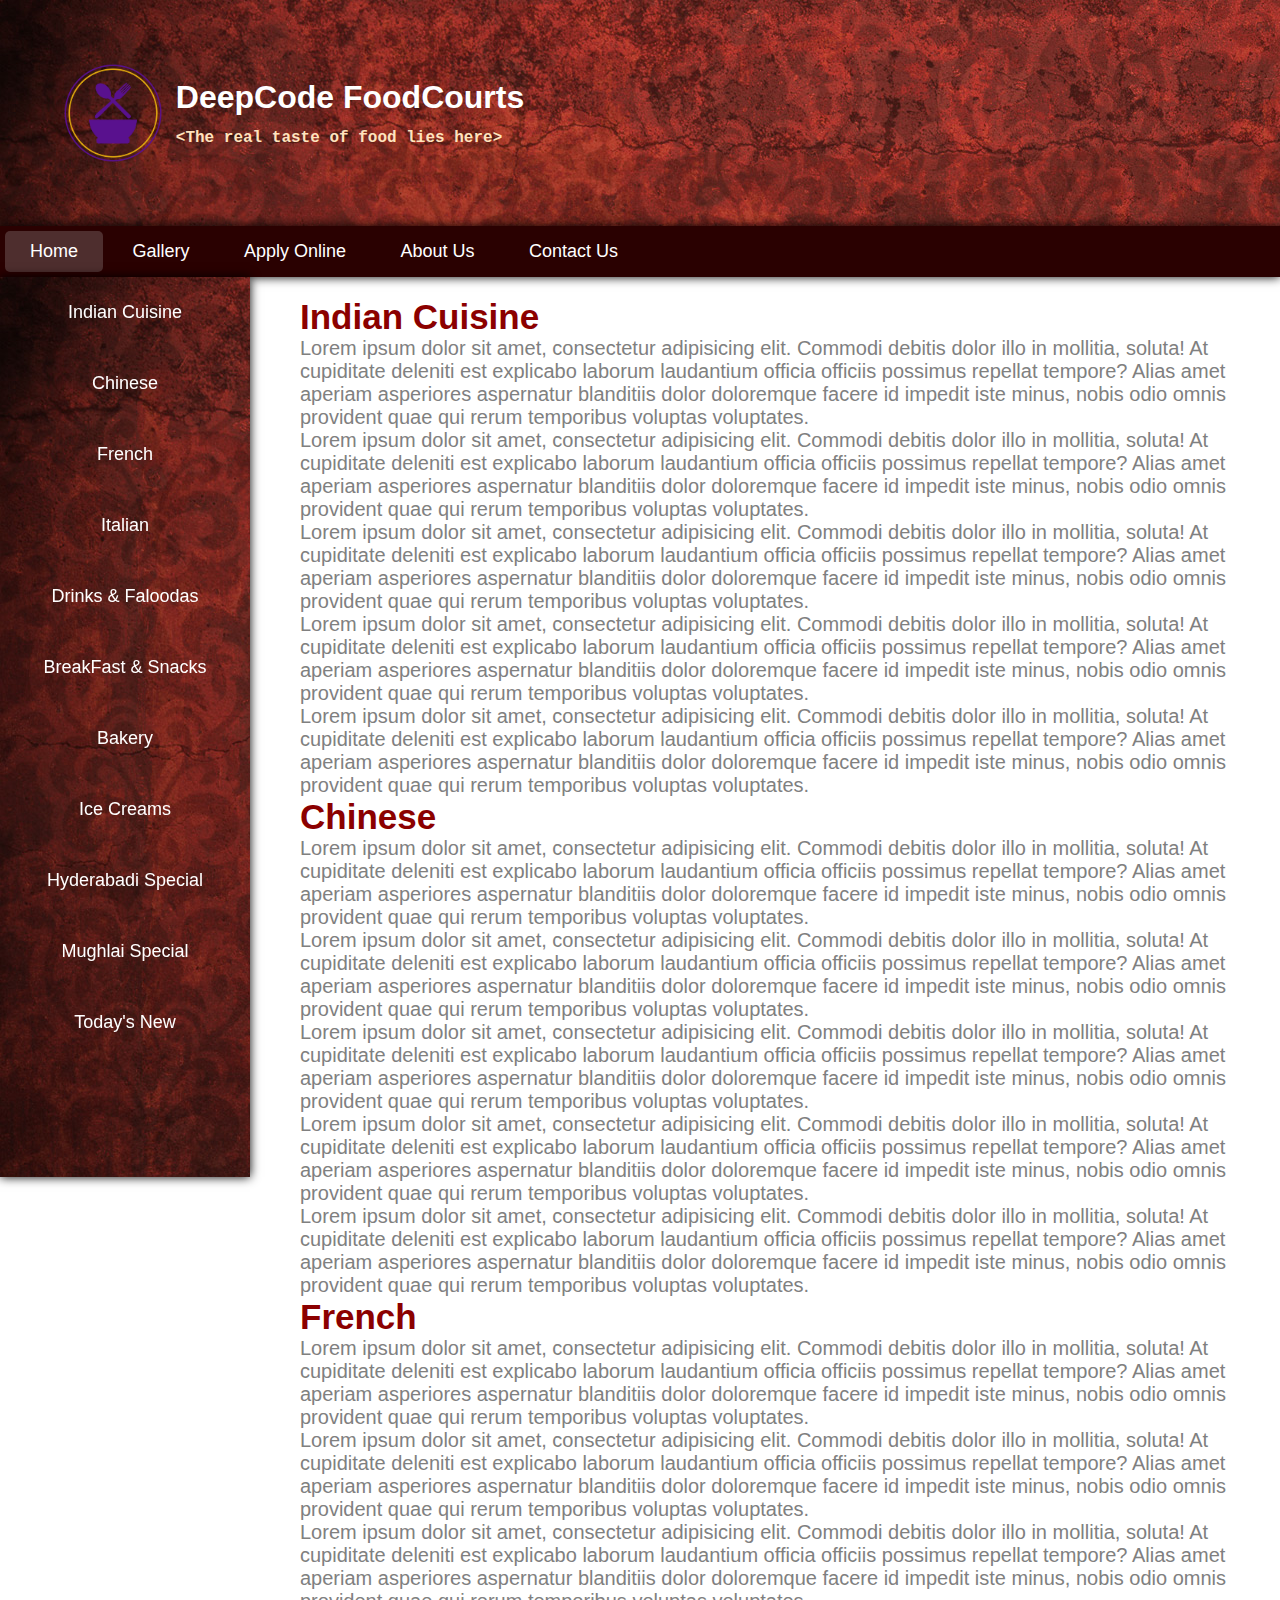
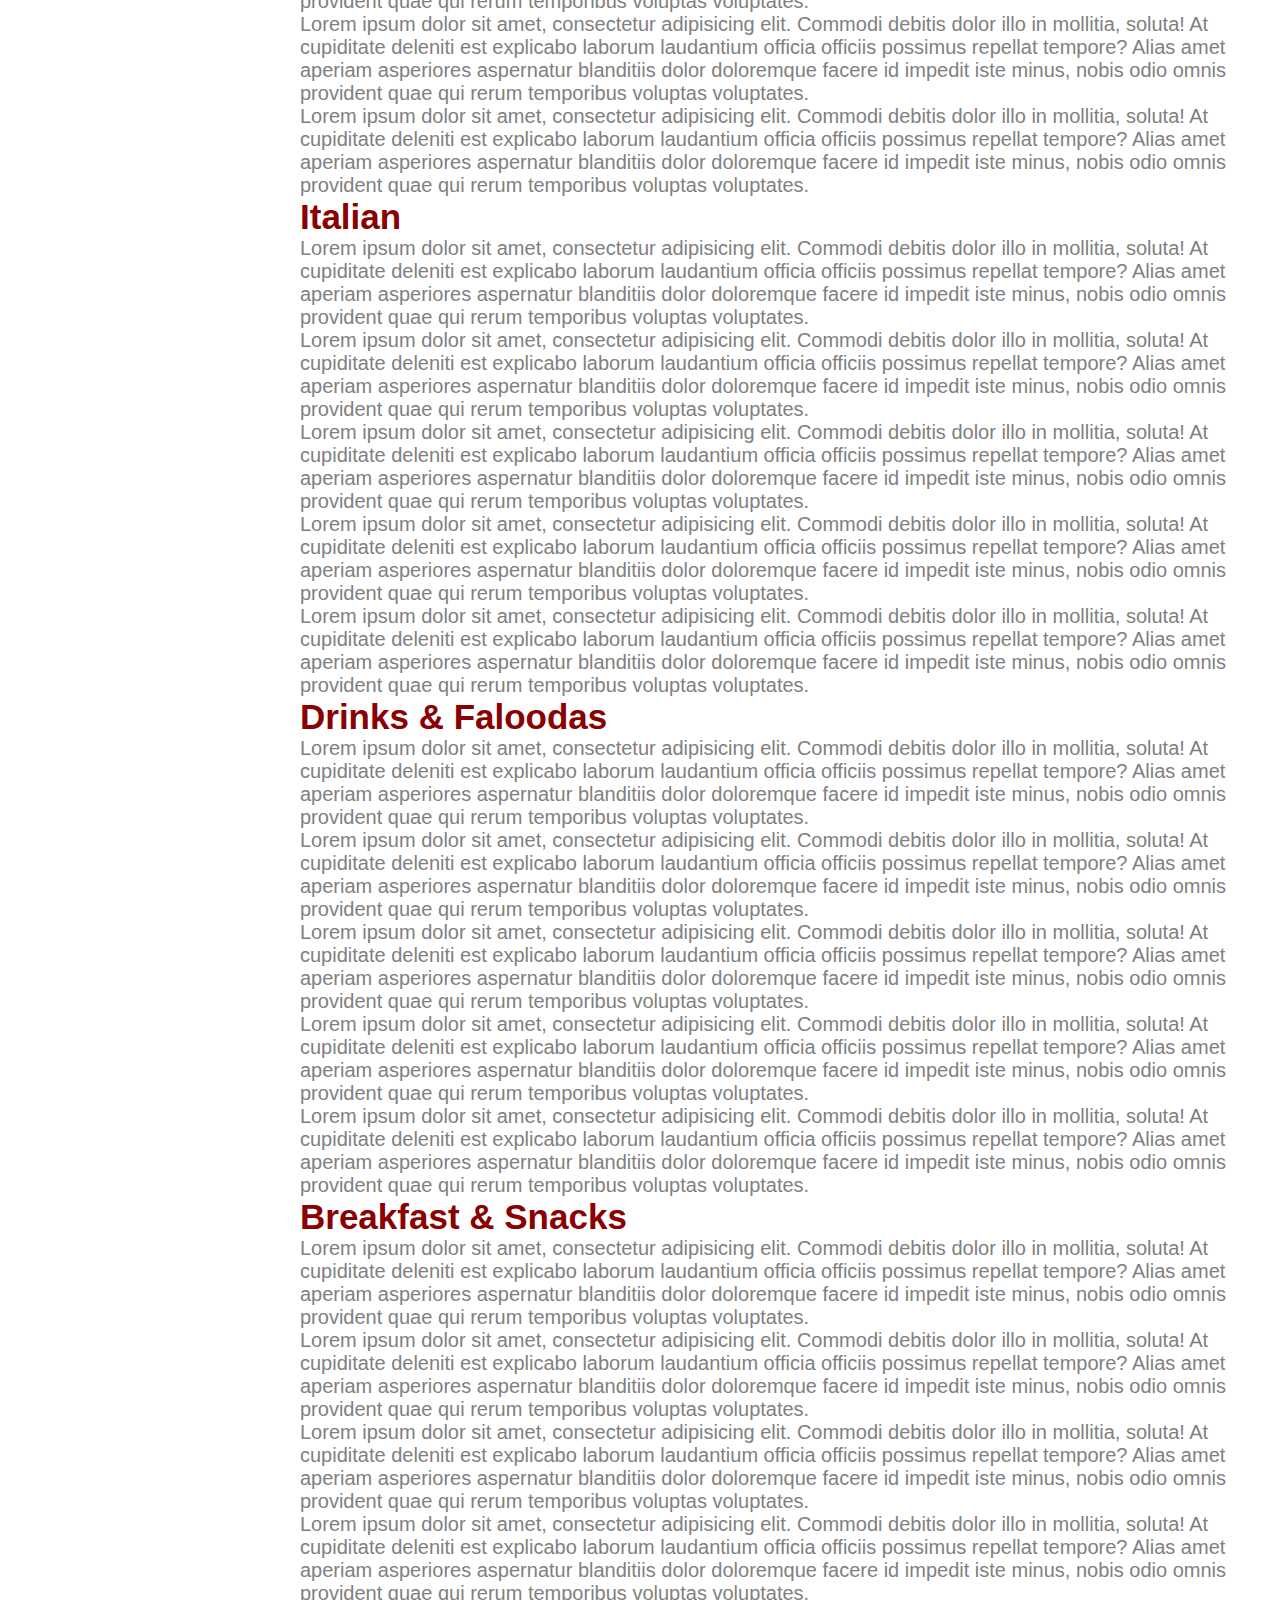
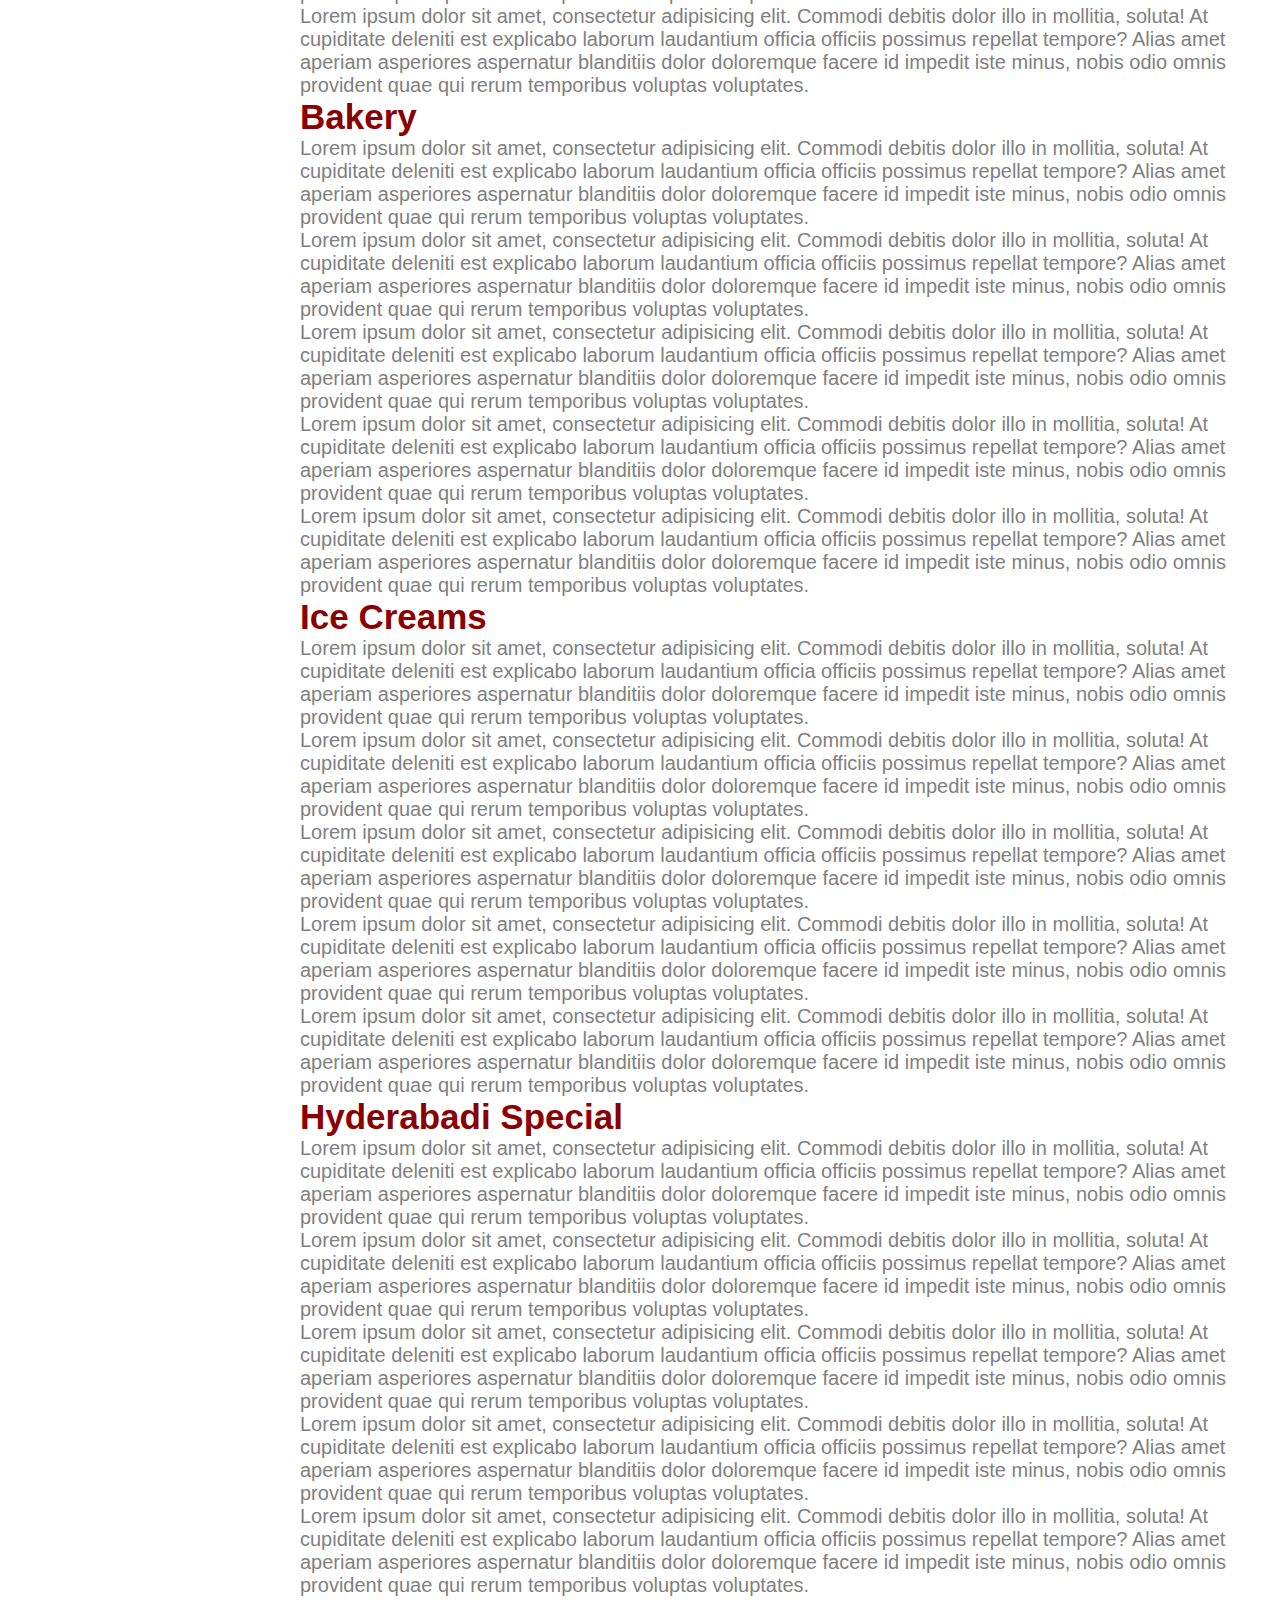
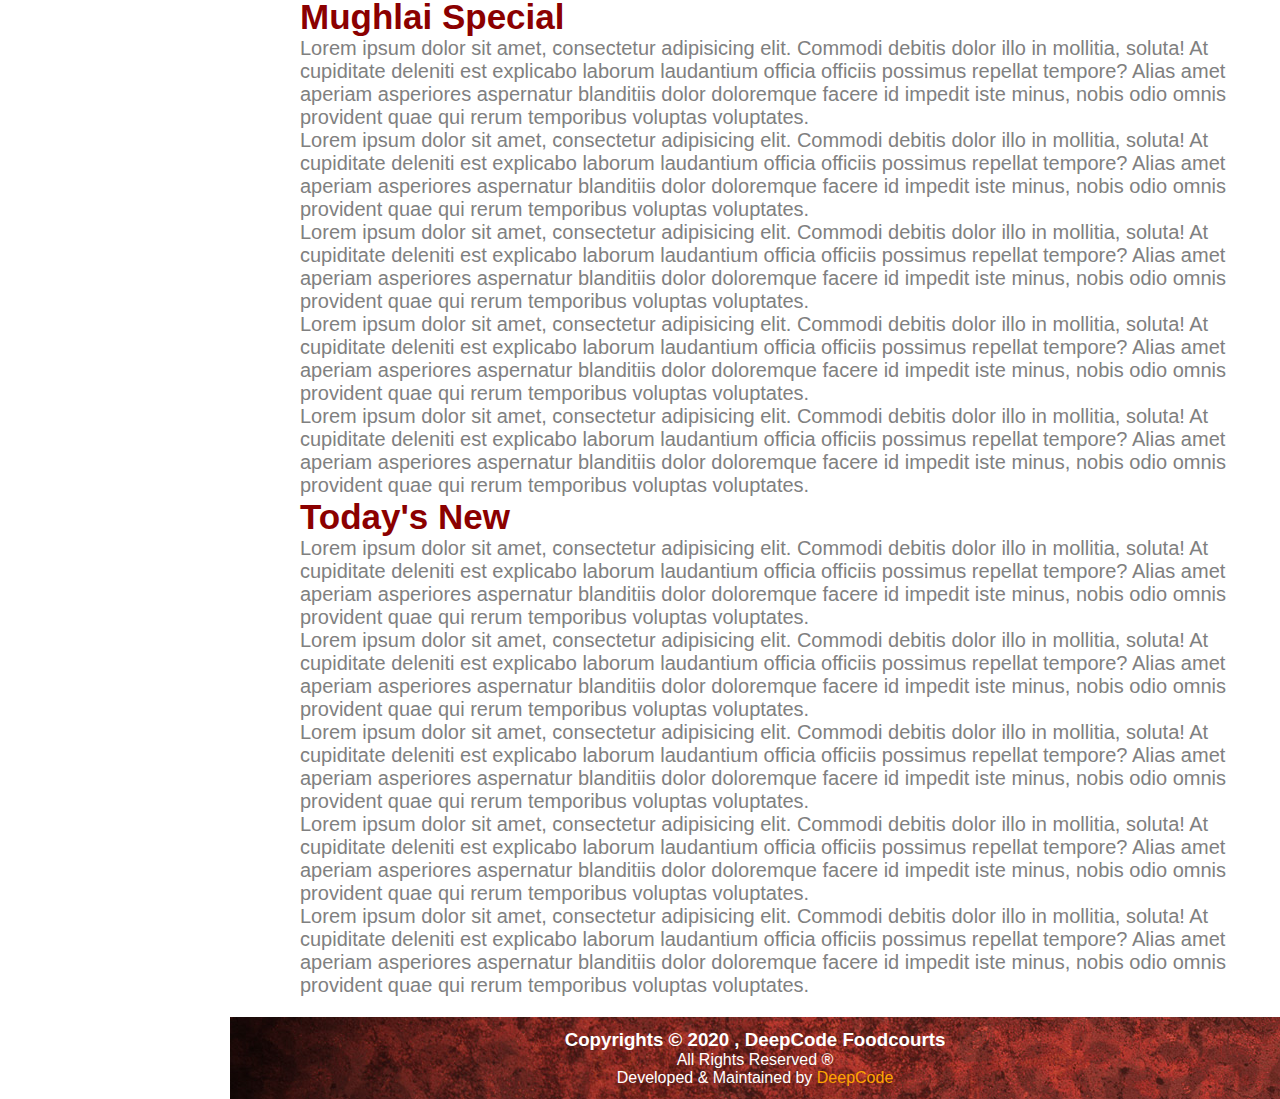
<file: index.html>
<!DOCTYPE html>
<html lang="en">
<head>
    <meta charset="UTF-8">
    <title>DeepCode Foodcourts</title>
    <link rel="icon" href="foodicon.png">
    <link rel="stylesheet" href="foodcourt_styles.css">
</head>
<body>

    <!-- Main Header -->
<header>
    <div>
        <img src=" foodicon.png" alt="logo" id="iconimg">
    </div>
    <div class="containthead">
    <h1>DeepCode FoodCourts</h1>
    <p>&lt;The real taste of food lies here&gt;</p>
    </div>
</header>

    <!-- Main Nav bar -->
<nav>
    <a href="#indian" id="active"> <i class="fas fa-utensils"></i>
        Home
    </a>
   <a href="gallery.html" target="_blank"><i class="fas fa-camera-retro"></i>Gallery</a>
    <a href="jobapplyform.html" target="_blank"><i class="fab fa-wpforms"></i>Apply Online</a>
    <a href="aboutus.html" target="_blank"><i class="fas fa-id-card"></i>About Us</a>
    <a href="contact.html" target="_blank"><i class="fas fa-envelope"></i>Contact Us</a>
   
</nav>

    <!-- Aside Bar -->
<aside>
    <a href="#indian">Indian Cuisine</a>
    <a href="#chinese">Chinese</a>
    <a href="#french">French</a>
    <a href="#italian">Italian</a>
    <a href="#drinks-faloodas">Drinks & Faloodas</a>
    <a href="#breakfast-snacks">BreakFast & Snacks</a>
    <a href="#bakery">Bakery</a>
    <a href="#ice-creams">Ice Creams</a>
    <a href="#hyderbadi">Hyderabadi Special</a>
    <a href="#mughlai">Mughlai Special</a>
    <a href="#todays-new">Today's New</a>
</aside>

    <!-- Main Content Section -->
<section>

    <!-- Indian Cuisine -->
    <article id="indian">
        <h2>Indian Cuisine</h2>
    <p>Lorem ipsum dolor sit amet, consectetur adipisicing elit. Commodi debitis dolor illo in mollitia, soluta! At cupiditate deleniti est explicabo laborum laudantium officia officiis possimus repellat tempore? Alias amet aperiam asperiores aspernatur blanditiis dolor doloremque facere id impedit iste minus, nobis odio omnis provident quae qui rerum temporibus voluptas voluptates.</p>
    <p>Lorem ipsum dolor sit amet, consectetur adipisicing elit. Commodi debitis dolor illo in mollitia, soluta! At cupiditate deleniti est explicabo laborum laudantium officia officiis possimus repellat tempore? Alias amet aperiam asperiores aspernatur blanditiis dolor doloremque facere id impedit iste minus, nobis odio omnis provident quae qui rerum temporibus voluptas voluptates.</p>
    <p>Lorem ipsum dolor sit amet, consectetur adipisicing elit. Commodi debitis dolor illo in mollitia, soluta! At cupiditate deleniti est explicabo laborum laudantium officia officiis possimus repellat tempore? Alias amet aperiam asperiores aspernatur blanditiis dolor doloremque facere id impedit iste minus, nobis odio omnis provident quae qui rerum temporibus voluptas voluptates.</p>
    <p>Lorem ipsum dolor sit amet, consectetur adipisicing elit. Commodi debitis dolor illo in mollitia, soluta! At cupiditate deleniti est explicabo laborum laudantium officia officiis possimus repellat tempore? Alias amet aperiam asperiores aspernatur blanditiis dolor doloremque facere id impedit iste minus, nobis odio omnis provident quae qui rerum temporibus voluptas voluptates.</p>
    <p>Lorem ipsum dolor sit amet, consectetur adipisicing elit. Commodi debitis dolor illo in mollitia, soluta! At cupiditate deleniti est explicabo laborum laudantium officia officiis possimus repellat tempore? Alias amet aperiam asperiores aspernatur blanditiis dolor doloremque facere id impedit iste minus, nobis odio omnis provident quae qui rerum temporibus voluptas voluptates.</p>
    </article>

    <!-- Chinese -->
    <article id="chinese">
        <h2>Chinese</h2>
    <p>Lorem ipsum dolor sit amet, consectetur adipisicing elit. Commodi debitis dolor illo in mollitia, soluta! At cupiditate deleniti est explicabo laborum laudantium officia officiis possimus repellat tempore? Alias amet aperiam asperiores aspernatur blanditiis dolor doloremque facere id impedit iste minus, nobis odio omnis provident quae qui rerum temporibus voluptas voluptates.</p>
    <p>Lorem ipsum dolor sit amet, consectetur adipisicing elit. Commodi debitis dolor illo in mollitia, soluta! At cupiditate deleniti est explicabo laborum laudantium officia officiis possimus repellat tempore? Alias amet aperiam asperiores aspernatur blanditiis dolor doloremque facere id impedit iste minus, nobis odio omnis provident quae qui rerum temporibus voluptas voluptates.</p>
    <p>Lorem ipsum dolor sit amet, consectetur adipisicing elit. Commodi debitis dolor illo in mollitia, soluta! At cupiditate deleniti est explicabo laborum laudantium officia officiis possimus repellat tempore? Alias amet aperiam asperiores aspernatur blanditiis dolor doloremque facere id impedit iste minus, nobis odio omnis provident quae qui rerum temporibus voluptas voluptates.</p>
    <p>Lorem ipsum dolor sit amet, consectetur adipisicing elit. Commodi debitis dolor illo in mollitia, soluta! At cupiditate deleniti est explicabo laborum laudantium officia officiis possimus repellat tempore? Alias amet aperiam asperiores aspernatur blanditiis dolor doloremque facere id impedit iste minus, nobis odio omnis provident quae qui rerum temporibus voluptas voluptates.</p>
    <p>Lorem ipsum dolor sit amet, consectetur adipisicing elit. Commodi debitis dolor illo in mollitia, soluta! At cupiditate deleniti est explicabo laborum laudantium officia officiis possimus repellat tempore? Alias amet aperiam asperiores aspernatur blanditiis dolor doloremque facere id impedit iste minus, nobis odio omnis provident quae qui rerum temporibus voluptas voluptates.</p>
    </article>

    <!-- French -->
    <article id="french">
        <h2>French</h2>
    <p>Lorem ipsum dolor sit amet, consectetur adipisicing elit. Commodi debitis dolor illo in mollitia, soluta! At cupiditate deleniti est explicabo laborum laudantium officia officiis possimus repellat tempore? Alias amet aperiam asperiores aspernatur blanditiis dolor doloremque facere id impedit iste minus, nobis odio omnis provident quae qui rerum temporibus voluptas voluptates.</p>
    <p>Lorem ipsum dolor sit amet, consectetur adipisicing elit. Commodi debitis dolor illo in mollitia, soluta! At cupiditate deleniti est explicabo laborum laudantium officia officiis possimus repellat tempore? Alias amet aperiam asperiores aspernatur blanditiis dolor doloremque facere id impedit iste minus, nobis odio omnis provident quae qui rerum temporibus voluptas voluptates.</p>
    <p>Lorem ipsum dolor sit amet, consectetur adipisicing elit. Commodi debitis dolor illo in mollitia, soluta! At cupiditate deleniti est explicabo laborum laudantium officia officiis possimus repellat tempore? Alias amet aperiam asperiores aspernatur blanditiis dolor doloremque facere id impedit iste minus, nobis odio omnis provident quae qui rerum temporibus voluptas voluptates.</p>
    <p>Lorem ipsum dolor sit amet, consectetur adipisicing elit. Commodi debitis dolor illo in mollitia, soluta! At cupiditate deleniti est explicabo laborum laudantium officia officiis possimus repellat tempore? Alias amet aperiam asperiores aspernatur blanditiis dolor doloremque facere id impedit iste minus, nobis odio omnis provident quae qui rerum temporibus voluptas voluptates.</p>
    <p>Lorem ipsum dolor sit amet, consectetur adipisicing elit. Commodi debitis dolor illo in mollitia, soluta! At cupiditate deleniti est explicabo laborum laudantium officia officiis possimus repellat tempore? Alias amet aperiam asperiores aspernatur blanditiis dolor doloremque facere id impedit iste minus, nobis odio omnis provident quae qui rerum temporibus voluptas voluptates.</p>
    </article>

    <!-- Italian -->
    <article id="italian">
        <h2>Italian</h2>
    <p>Lorem ipsum dolor sit amet, consectetur adipisicing elit. Commodi debitis dolor illo in mollitia, soluta! At cupiditate deleniti est explicabo laborum laudantium officia officiis possimus repellat tempore? Alias amet aperiam asperiores aspernatur blanditiis dolor doloremque facere id impedit iste minus, nobis odio omnis provident quae qui rerum temporibus voluptas voluptates.</p>
    <p>Lorem ipsum dolor sit amet, consectetur adipisicing elit. Commodi debitis dolor illo in mollitia, soluta! At cupiditate deleniti est explicabo laborum laudantium officia officiis possimus repellat tempore? Alias amet aperiam asperiores aspernatur blanditiis dolor doloremque facere id impedit iste minus, nobis odio omnis provident quae qui rerum temporibus voluptas voluptates.</p>
    <p>Lorem ipsum dolor sit amet, consectetur adipisicing elit. Commodi debitis dolor illo in mollitia, soluta! At cupiditate deleniti est explicabo laborum laudantium officia officiis possimus repellat tempore? Alias amet aperiam asperiores aspernatur blanditiis dolor doloremque facere id impedit iste minus, nobis odio omnis provident quae qui rerum temporibus voluptas voluptates.</p>
    <p>Lorem ipsum dolor sit amet, consectetur adipisicing elit. Commodi debitis dolor illo in mollitia, soluta! At cupiditate deleniti est explicabo laborum laudantium officia officiis possimus repellat tempore? Alias amet aperiam asperiores aspernatur blanditiis dolor doloremque facere id impedit iste minus, nobis odio omnis provident quae qui rerum temporibus voluptas voluptates.</p>
    <p>Lorem ipsum dolor sit amet, consectetur adipisicing elit. Commodi debitis dolor illo in mollitia, soluta! At cupiditate deleniti est explicabo laborum laudantium officia officiis possimus repellat tempore? Alias amet aperiam asperiores aspernatur blanditiis dolor doloremque facere id impedit iste minus, nobis odio omnis provident quae qui rerum temporibus voluptas voluptates.</p>
    </article>

    <!-- Drinks & Faloodas -->
    <article id="drinks-faloodas">
        <h2>Drinks & Faloodas</h2>
    <p>Lorem ipsum dolor sit amet, consectetur adipisicing elit. Commodi debitis dolor illo in mollitia, soluta! At cupiditate deleniti est explicabo laborum laudantium officia officiis possimus repellat tempore? Alias amet aperiam asperiores aspernatur blanditiis dolor doloremque facere id impedit iste minus, nobis odio omnis provident quae qui rerum temporibus voluptas voluptates.</p>
    <p>Lorem ipsum dolor sit amet, consectetur adipisicing elit. Commodi debitis dolor illo in mollitia, soluta! At cupiditate deleniti est explicabo laborum laudantium officia officiis possimus repellat tempore? Alias amet aperiam asperiores aspernatur blanditiis dolor doloremque facere id impedit iste minus, nobis odio omnis provident quae qui rerum temporibus voluptas voluptates.</p>
    <p>Lorem ipsum dolor sit amet, consectetur adipisicing elit. Commodi debitis dolor illo in mollitia, soluta! At cupiditate deleniti est explicabo laborum laudantium officia officiis possimus repellat tempore? Alias amet aperiam asperiores aspernatur blanditiis dolor doloremque facere id impedit iste minus, nobis odio omnis provident quae qui rerum temporibus voluptas voluptates.</p>
    <p>Lorem ipsum dolor sit amet, consectetur adipisicing elit. Commodi debitis dolor illo in mollitia, soluta! At cupiditate deleniti est explicabo laborum laudantium officia officiis possimus repellat tempore? Alias amet aperiam asperiores aspernatur blanditiis dolor doloremque facere id impedit iste minus, nobis odio omnis provident quae qui rerum temporibus voluptas voluptates.</p>
    <p>Lorem ipsum dolor sit amet, consectetur adipisicing elit. Commodi debitis dolor illo in mollitia, soluta! At cupiditate deleniti est explicabo laborum laudantium officia officiis possimus repellat tempore? Alias amet aperiam asperiores aspernatur blanditiis dolor doloremque facere id impedit iste minus, nobis odio omnis provident quae qui rerum temporibus voluptas voluptates.</p>
    </article>

    <!-- BreakFast & Snacks -->
    <article id="breakfast-snacks">
        <h2>Breakfast & Snacks</h2>
    <p>Lorem ipsum dolor sit amet, consectetur adipisicing elit. Commodi debitis dolor illo in mollitia, soluta! At cupiditate deleniti est explicabo laborum laudantium officia officiis possimus repellat tempore? Alias amet aperiam asperiores aspernatur blanditiis dolor doloremque facere id impedit iste minus, nobis odio omnis provident quae qui rerum temporibus voluptas voluptates.</p>
    <p>Lorem ipsum dolor sit amet, consectetur adipisicing elit. Commodi debitis dolor illo in mollitia, soluta! At cupiditate deleniti est explicabo laborum laudantium officia officiis possimus repellat tempore? Alias amet aperiam asperiores aspernatur blanditiis dolor doloremque facere id impedit iste minus, nobis odio omnis provident quae qui rerum temporibus voluptas voluptates.</p>
    <p>Lorem ipsum dolor sit amet, consectetur adipisicing elit. Commodi debitis dolor illo in mollitia, soluta! At cupiditate deleniti est explicabo laborum laudantium officia officiis possimus repellat tempore? Alias amet aperiam asperiores aspernatur blanditiis dolor doloremque facere id impedit iste minus, nobis odio omnis provident quae qui rerum temporibus voluptas voluptates.</p>
    <p>Lorem ipsum dolor sit amet, consectetur adipisicing elit. Commodi debitis dolor illo in mollitia, soluta! At cupiditate deleniti est explicabo laborum laudantium officia officiis possimus repellat tempore? Alias amet aperiam asperiores aspernatur blanditiis dolor doloremque facere id impedit iste minus, nobis odio omnis provident quae qui rerum temporibus voluptas voluptates.</p>
    <p>Lorem ipsum dolor sit amet, consectetur adipisicing elit. Commodi debitis dolor illo in mollitia, soluta! At cupiditate deleniti est explicabo laborum laudantium officia officiis possimus repellat tempore? Alias amet aperiam asperiores aspernatur blanditiis dolor doloremque facere id impedit iste minus, nobis odio omnis provident quae qui rerum temporibus voluptas voluptates.</p>
    </article>

    <!-- Bakery -->
    <article id="bakery">
        <h2>Bakery</h2>
    <p>Lorem ipsum dolor sit amet, consectetur adipisicing elit. Commodi debitis dolor illo in mollitia, soluta! At cupiditate deleniti est explicabo laborum laudantium officia officiis possimus repellat tempore? Alias amet aperiam asperiores aspernatur blanditiis dolor doloremque facere id impedit iste minus, nobis odio omnis provident quae qui rerum temporibus voluptas voluptates.</p>
    <p>Lorem ipsum dolor sit amet, consectetur adipisicing elit. Commodi debitis dolor illo in mollitia, soluta! At cupiditate deleniti est explicabo laborum laudantium officia officiis possimus repellat tempore? Alias amet aperiam asperiores aspernatur blanditiis dolor doloremque facere id impedit iste minus, nobis odio omnis provident quae qui rerum temporibus voluptas voluptates.</p>
    <p>Lorem ipsum dolor sit amet, consectetur adipisicing elit. Commodi debitis dolor illo in mollitia, soluta! At cupiditate deleniti est explicabo laborum laudantium officia officiis possimus repellat tempore? Alias amet aperiam asperiores aspernatur blanditiis dolor doloremque facere id impedit iste minus, nobis odio omnis provident quae qui rerum temporibus voluptas voluptates.</p>
    <p>Lorem ipsum dolor sit amet, consectetur adipisicing elit. Commodi debitis dolor illo in mollitia, soluta! At cupiditate deleniti est explicabo laborum laudantium officia officiis possimus repellat tempore? Alias amet aperiam asperiores aspernatur blanditiis dolor doloremque facere id impedit iste minus, nobis odio omnis provident quae qui rerum temporibus voluptas voluptates.</p>
    <p>Lorem ipsum dolor sit amet, consectetur adipisicing elit. Commodi debitis dolor illo in mollitia, soluta! At cupiditate deleniti est explicabo laborum laudantium officia officiis possimus repellat tempore? Alias amet aperiam asperiores aspernatur blanditiis dolor doloremque facere id impedit iste minus, nobis odio omnis provident quae qui rerum temporibus voluptas voluptates.</p>
    </article>

    <!-- Ice Creams -->
    <article id="ice-creams">
        <h2>Ice Creams</h2>
    <p>Lorem ipsum dolor sit amet, consectetur adipisicing elit. Commodi debitis dolor illo in mollitia, soluta! At cupiditate deleniti est explicabo laborum laudantium officia officiis possimus repellat tempore? Alias amet aperiam asperiores aspernatur blanditiis dolor doloremque facere id impedit iste minus, nobis odio omnis provident quae qui rerum temporibus voluptas voluptates.</p>
    <p>Lorem ipsum dolor sit amet, consectetur adipisicing elit. Commodi debitis dolor illo in mollitia, soluta! At cupiditate deleniti est explicabo laborum laudantium officia officiis possimus repellat tempore? Alias amet aperiam asperiores aspernatur blanditiis dolor doloremque facere id impedit iste minus, nobis odio omnis provident quae qui rerum temporibus voluptas voluptates.</p>
    <p>Lorem ipsum dolor sit amet, consectetur adipisicing elit. Commodi debitis dolor illo in mollitia, soluta! At cupiditate deleniti est explicabo laborum laudantium officia officiis possimus repellat tempore? Alias amet aperiam asperiores aspernatur blanditiis dolor doloremque facere id impedit iste minus, nobis odio omnis provident quae qui rerum temporibus voluptas voluptates.</p>
    <p>Lorem ipsum dolor sit amet, consectetur adipisicing elit. Commodi debitis dolor illo in mollitia, soluta! At cupiditate deleniti est explicabo laborum laudantium officia officiis possimus repellat tempore? Alias amet aperiam asperiores aspernatur blanditiis dolor doloremque facere id impedit iste minus, nobis odio omnis provident quae qui rerum temporibus voluptas voluptates.</p>
    <p>Lorem ipsum dolor sit amet, consectetur adipisicing elit. Commodi debitis dolor illo in mollitia, soluta! At cupiditate deleniti est explicabo laborum laudantium officia officiis possimus repellat tempore? Alias amet aperiam asperiores aspernatur blanditiis dolor doloremque facere id impedit iste minus, nobis odio omnis provident quae qui rerum temporibus voluptas voluptates.</p>
    </article>

    <!-- Hyderabadi Special -->
    <article id="hyderbadi">
        <h2>Hyderabadi Special</h2>
    <p>Lorem ipsum dolor sit amet, consectetur adipisicing elit. Commodi debitis dolor illo in mollitia, soluta! At cupiditate deleniti est explicabo laborum laudantium officia officiis possimus repellat tempore? Alias amet aperiam asperiores aspernatur blanditiis dolor doloremque facere id impedit iste minus, nobis odio omnis provident quae qui rerum temporibus voluptas voluptates.</p>
    <p>Lorem ipsum dolor sit amet, consectetur adipisicing elit. Commodi debitis dolor illo in mollitia, soluta! At cupiditate deleniti est explicabo laborum laudantium officia officiis possimus repellat tempore? Alias amet aperiam asperiores aspernatur blanditiis dolor doloremque facere id impedit iste minus, nobis odio omnis provident quae qui rerum temporibus voluptas voluptates.</p>
    <p>Lorem ipsum dolor sit amet, consectetur adipisicing elit. Commodi debitis dolor illo in mollitia, soluta! At cupiditate deleniti est explicabo laborum laudantium officia officiis possimus repellat tempore? Alias amet aperiam asperiores aspernatur blanditiis dolor doloremque facere id impedit iste minus, nobis odio omnis provident quae qui rerum temporibus voluptas voluptates.</p>
    <p>Lorem ipsum dolor sit amet, consectetur adipisicing elit. Commodi debitis dolor illo in mollitia, soluta! At cupiditate deleniti est explicabo laborum laudantium officia officiis possimus repellat tempore? Alias amet aperiam asperiores aspernatur blanditiis dolor doloremque facere id impedit iste minus, nobis odio omnis provident quae qui rerum temporibus voluptas voluptates.</p>
    <p>Lorem ipsum dolor sit amet, consectetur adipisicing elit. Commodi debitis dolor illo in mollitia, soluta! At cupiditate deleniti est explicabo laborum laudantium officia officiis possimus repellat tempore? Alias amet aperiam asperiores aspernatur blanditiis dolor doloremque facere id impedit iste minus, nobis odio omnis provident quae qui rerum temporibus voluptas voluptates.</p>
    </article>

    <!-- Mughlai Special -->
    <article id="mughlai">
        <h2>Mughlai Special</h2>
    <p>Lorem ipsum dolor sit amet, consectetur adipisicing elit. Commodi debitis dolor illo in mollitia, soluta! At cupiditate deleniti est explicabo laborum laudantium officia officiis possimus repellat tempore? Alias amet aperiam asperiores aspernatur blanditiis dolor doloremque facere id impedit iste minus, nobis odio omnis provident quae qui rerum temporibus voluptas voluptates.</p>
    <p>Lorem ipsum dolor sit amet, consectetur adipisicing elit. Commodi debitis dolor illo in mollitia, soluta! At cupiditate deleniti est explicabo laborum laudantium officia officiis possimus repellat tempore? Alias amet aperiam asperiores aspernatur blanditiis dolor doloremque facere id impedit iste minus, nobis odio omnis provident quae qui rerum temporibus voluptas voluptates.</p>
    <p>Lorem ipsum dolor sit amet, consectetur adipisicing elit. Commodi debitis dolor illo in mollitia, soluta! At cupiditate deleniti est explicabo laborum laudantium officia officiis possimus repellat tempore? Alias amet aperiam asperiores aspernatur blanditiis dolor doloremque facere id impedit iste minus, nobis odio omnis provident quae qui rerum temporibus voluptas voluptates.</p>
    <p>Lorem ipsum dolor sit amet, consectetur adipisicing elit. Commodi debitis dolor illo in mollitia, soluta! At cupiditate deleniti est explicabo laborum laudantium officia officiis possimus repellat tempore? Alias amet aperiam asperiores aspernatur blanditiis dolor doloremque facere id impedit iste minus, nobis odio omnis provident quae qui rerum temporibus voluptas voluptates.</p>
    <p>Lorem ipsum dolor sit amet, consectetur adipisicing elit. Commodi debitis dolor illo in mollitia, soluta! At cupiditate deleniti est explicabo laborum laudantium officia officiis possimus repellat tempore? Alias amet aperiam asperiores aspernatur blanditiis dolor doloremque facere id impedit iste minus, nobis odio omnis provident quae qui rerum temporibus voluptas voluptates.</p>
    </article>

    <!-- Today's New -->
    <article id="todays-new">
        <h2>Today's New</h2>
    <p>Lorem ipsum dolor sit amet, consectetur adipisicing elit. Commodi debitis dolor illo in mollitia, soluta! At cupiditate deleniti est explicabo laborum laudantium officia officiis possimus repellat tempore? Alias amet aperiam asperiores aspernatur blanditiis dolor doloremque facere id impedit iste minus, nobis odio omnis provident quae qui rerum temporibus voluptas voluptates.</p>
    <p>Lorem ipsum dolor sit amet, consectetur adipisicing elit. Commodi debitis dolor illo in mollitia, soluta! At cupiditate deleniti est explicabo laborum laudantium officia officiis possimus repellat tempore? Alias amet aperiam asperiores aspernatur blanditiis dolor doloremque facere id impedit iste minus, nobis odio omnis provident quae qui rerum temporibus voluptas voluptates.</p>
    <p>Lorem ipsum dolor sit amet, consectetur adipisicing elit. Commodi debitis dolor illo in mollitia, soluta! At cupiditate deleniti est explicabo laborum laudantium officia officiis possimus repellat tempore? Alias amet aperiam asperiores aspernatur blanditiis dolor doloremque facere id impedit iste minus, nobis odio omnis provident quae qui rerum temporibus voluptas voluptates.</p>
    <p>Lorem ipsum dolor sit amet, consectetur adipisicing elit. Commodi debitis dolor illo in mollitia, soluta! At cupiditate deleniti est explicabo laborum laudantium officia officiis possimus repellat tempore? Alias amet aperiam asperiores aspernatur blanditiis dolor doloremque facere id impedit iste minus, nobis odio omnis provident quae qui rerum temporibus voluptas voluptates.</p>
    <p>Lorem ipsum dolor sit amet, consectetur adipisicing elit. Commodi debitis dolor illo in mollitia, soluta! At cupiditate deleniti est explicabo laborum laudantium officia officiis possimus repellat tempore? Alias amet aperiam asperiores aspernatur blanditiis dolor doloremque facere id impedit iste minus, nobis odio omnis provident quae qui rerum temporibus voluptas voluptates.</p>
    </article>
</section>

    <!-- Main Footer -->
<footer>
    <h3>Copyrights &copy; 2020 , DeepCode Foodcourts</h3>
    <p>All Rights Reserved &reg;</p>
    <p>Developed & Maintained by
        <a href="https://github.com/diptiprasadsarangi01" target="_blank">
           DeepCode
        </a></p>
</footer>
</body>
</html>
</file>
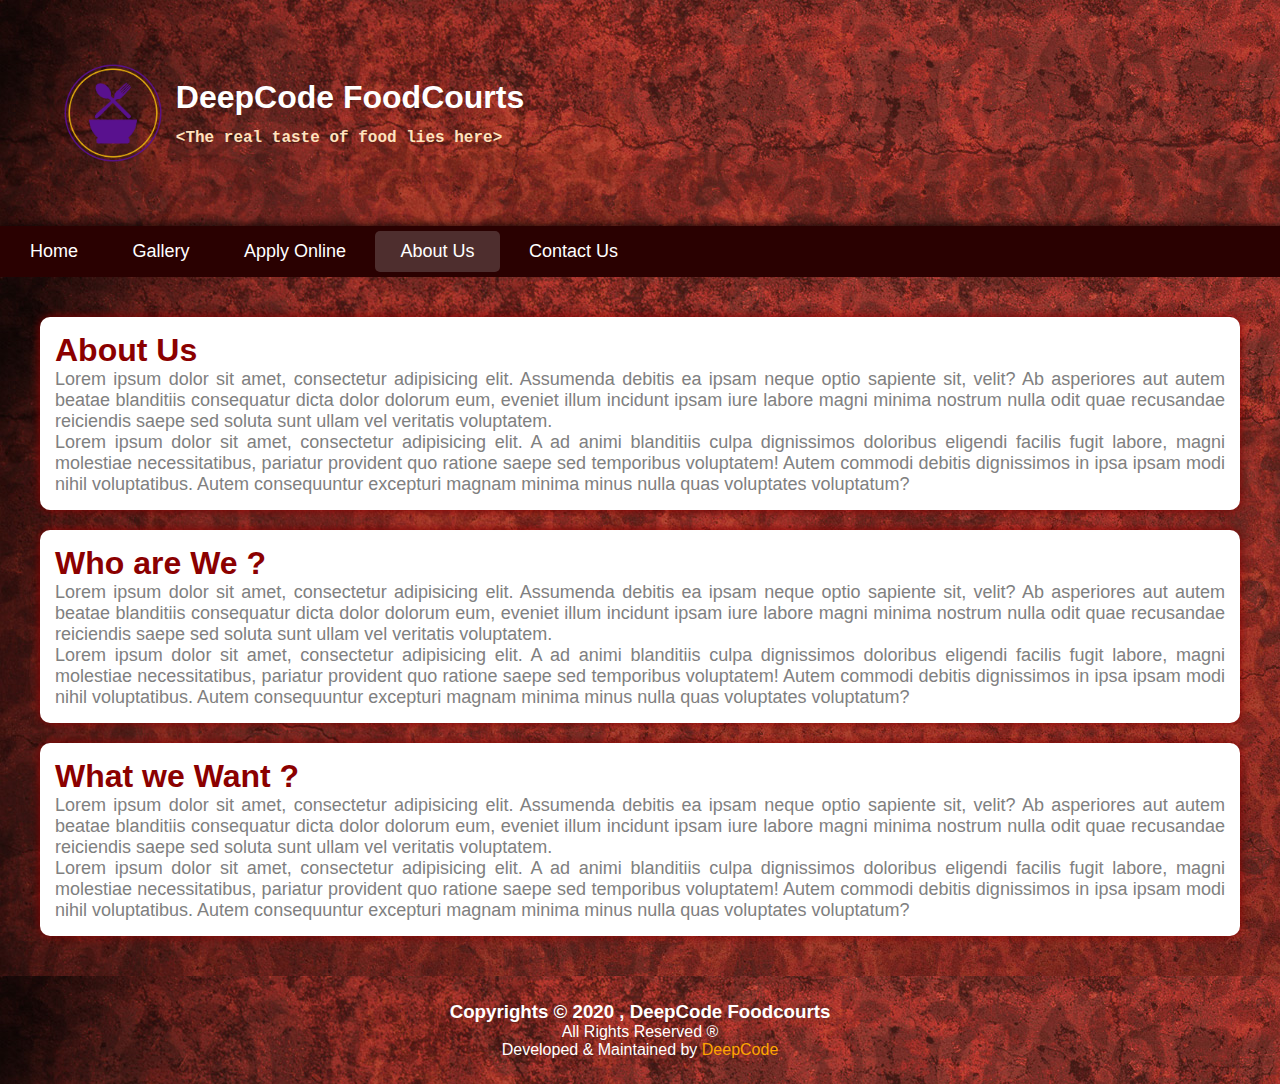
<file: aboutus.html>
<!DOCTYPE html>
<html lang="en">
<head>
    <meta charset="UTF-8">
    <title>About Our FoodCourt</title>
    <link rel="icon" href="foodicon.png">
    <link rel="stylesheet" href="foodcourt_styles.css">
</head>
<body>
    <header>
        <div>
            <img src=" foodicon.png" alt="logo" id="iconimg">
        </div>
        <div class="containthead">
        <h1>DeepCode FoodCourts</h1>
        <p>&lt;The real taste of food lies here&gt;</p>
        </div>
    </header>
    <nav>
        <a href="index.html"target="_blank" > <i class="fas fa-utensils"></i>
            Home
        </a>
        <a href="gallery.html" target="_blank"><i class="fas fa-camera-retro"></i>Gallery</a>
        <a href="jobapplyform.html" target="_blank"><i class="fab fa-wpforms"></i>Apply Online</a>
        <a href="#"id="active"><i class="fas fa-id-card"></i>About Us</a>
        <a href="contact.html" target="_blank"><i class="fas fa-envelope"></i>Contact Us</a>
          </nav>

<!-- HTML Figure & Figcaption Elements -->
<section class="about-section">

    <!-- About Us -->
    <article class="about-article n">
        <h2>About Us</h2>
        <p>Lorem ipsum dolor sit amet, consectetur adipisicing elit. Assumenda debitis ea ipsam neque optio sapiente sit, velit? Ab asperiores aut autem beatae blanditiis consequatur dicta dolor dolorum eum, eveniet illum incidunt ipsam iure labore magni minima nostrum nulla odit quae recusandae reiciendis saepe sed soluta sunt ullam vel veritatis voluptatem.</p>
        <p>Lorem ipsum dolor sit amet, consectetur adipisicing elit. A ad animi blanditiis culpa dignissimos doloribus eligendi facilis fugit labore, magni molestiae necessitatibus, pariatur provident quo ratione saepe sed temporibus voluptatem! Autem commodi debitis dignissimos in ipsa ipsam modi nihil voluptatibus. Autem consequuntur excepturi magnam minima minus nulla quas voluptates voluptatum?</p>
    </article>

    <!-- Who are We -->
    <article class="about-article">
        <h2>Who are We ?</h2>
        <p>Lorem ipsum dolor sit amet, consectetur adipisicing elit. Assumenda debitis ea ipsam neque optio sapiente sit, velit? Ab asperiores aut autem beatae blanditiis consequatur dicta dolor dolorum eum, eveniet illum incidunt ipsam iure labore magni minima nostrum nulla odit quae recusandae reiciendis saepe sed soluta sunt ullam vel veritatis voluptatem.</p>
        <p>Lorem ipsum dolor sit amet, consectetur adipisicing elit. A ad animi blanditiis culpa dignissimos doloribus eligendi facilis fugit labore, magni molestiae necessitatibus, pariatur provident quo ratione saepe sed temporibus voluptatem! Autem commodi debitis dignissimos in ipsa ipsam modi nihil voluptatibus. Autem consequuntur excepturi magnam minima minus nulla quas voluptates voluptatum?</p>
    </article>

    <!-- What we want -->
    <article class="about-article ">
        <h2>What we Want ?</h2>
        <p>Lorem ipsum dolor sit amet, consectetur adipisicing elit. Assumenda debitis ea ipsam neque optio sapiente sit, velit? Ab asperiores aut autem beatae blanditiis consequatur dicta dolor dolorum eum, eveniet illum incidunt ipsam iure labore magni minima nostrum nulla odit quae recusandae reiciendis saepe sed soluta sunt ullam vel veritatis voluptatem.</p>
        <p>Lorem ipsum dolor sit amet, consectetur adipisicing elit. A ad animi blanditiis culpa dignissimos doloribus eligendi facilis fugit labore, magni molestiae necessitatibus, pariatur provident quo ratione saepe sed temporibus voluptatem! Autem commodi debitis dignissimos in ipsa ipsam modi nihil voluptatibus. Autem consequuntur excepturi magnam minima minus nulla quas voluptates voluptatum?</p>
    </article>

    
</section>
<footer id="galft">
    <h3>Copyrights &copy; 2020 , DeepCode Foodcourts</h3>
    <p>All Rights Reserved &reg;</p>
    <p>Developed & Maintained by
        <a href="https://github.com/diptiprasadsarangi01" target="_blank">
           DeepCode
        </a></p>
</footer>
</body>
</html>
</file>
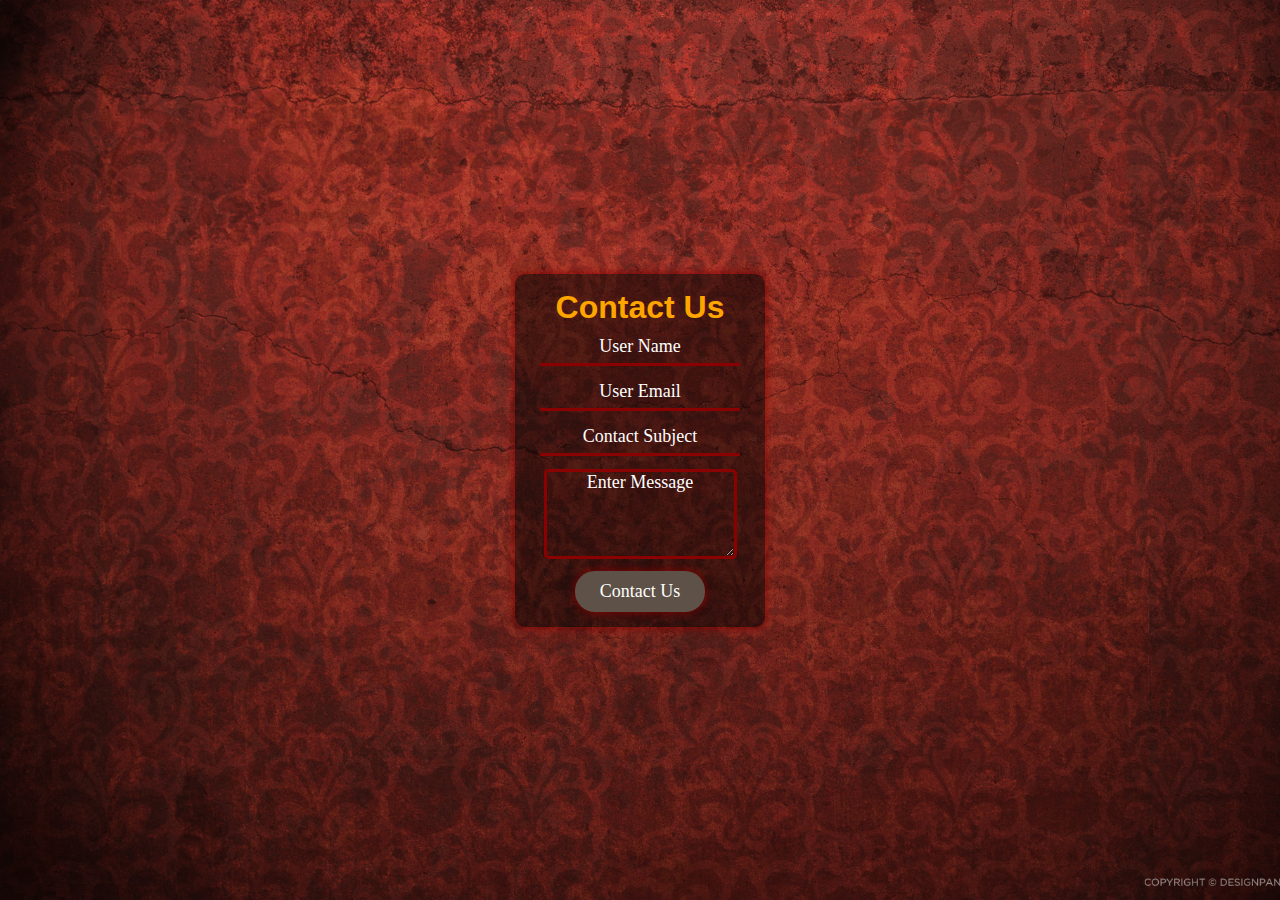
<file: contact.html>
<!DOCTYPE html>
<html lang="en">
<head>
    <meta charset="UTF-8">
    <title>Contact Our FoodCourt </title>
    <link rel="icon" href="foodicon.png">
    <link rel="stylesheet" href="contact.css">
</head>
<body>
 <!-- Contact section -->
<section class="contact-section">
    <article class="contact-article animated flip">
        <h2>Contact Us</h2>
        <form class="contact-form">
            <input type="text" placeholder="User Name" class="inputField">
            <br>
            <input type="email" placeholder="User Email" class="inputField">
            <br>
            <input type="text" placeholder="Contact Subject" class="inputField">
            <br>
            <textarea cols="20" rows="4" placeholder="Enter Message"></textarea>
            <br>
            <input type="submit" value="Contact Us" id="submit-btn">
        </form>
    </article>
</section>
</body>
</html>
</file>
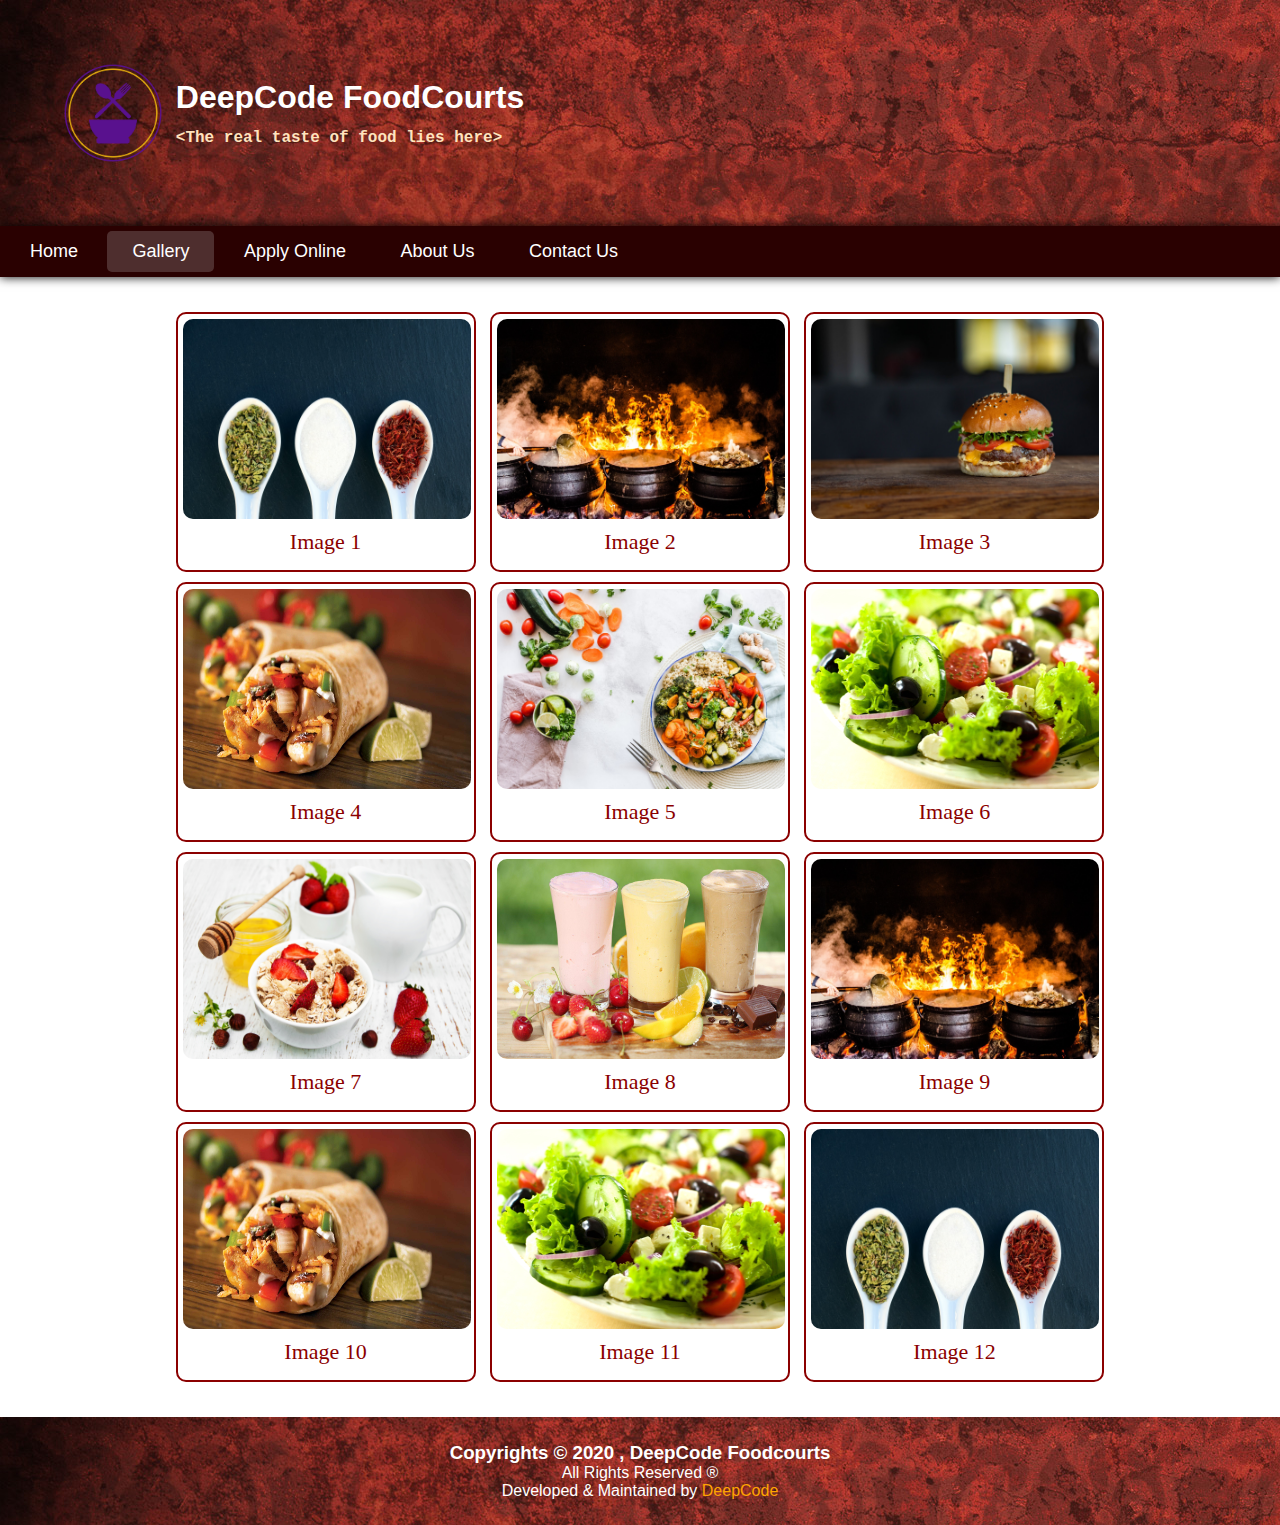
<file: gallery.html>
<!DOCTYPE html>
<html lang="en">
<head>
    <meta charset="UTF-8">
    <title>FoodCourt Gallery</title>
    <link rel="icon" href=" foodicon.png">
    <link rel="stylesheet" href="foodcourt_styles.css">
</head>
<body>
    <header>
        <div>
            <img src=" foodicon.png" alt="logo" id="iconimg">
        </div>
        <div class="containthead">
        <h1>DeepCode FoodCourts</h1>
        <p>&lt;The real taste of food lies here&gt;</p>
        </div>
    </header>
    <nav>
        <a href="index.html"target="_blank" > <i class="fas fa-utensils"></i>
            Home
        </a>
        <a href="#" id="active"><i class="fas fa-camera-retro"></i>Gallery</a>
        <a href="jobapplyform.html" target="_blank"><i class="fab fa-wpforms"></i>Apply Online</a>
        <a href="aboutus.html" target="_blank"><i class="fas fa-id-card"></i>About Us</a>
        <a href="contact.html" target="_blank"><i class="fas fa-envelope"></i>Contact Us</a>
          </nav>

<!-- HTML Figure & Figcaption Elements -->
<section class="gallery-section">
    <figure class="gallery-figure">
    
        <div class="gallery-zoom">
            <img src=" food1.jpg" >
        </div>
        <figcaption>Image 1</figcaption>
    </figure>
    <figure class="gallery-figure">
        
        <div class="gallery-zoom">
            <img src=" food2.jpg" >
        </div>
        <figcaption>Image 2</figcaption>
    </figure>
    <figure class="gallery-figure">
        
        <div class="gallery-zoom">
            <img src=" food3.jpg" >
        </div>
        <figcaption>Image 3</figcaption>
    </figure>
    <figure class="gallery-figure">
        
        <div class="gallery-zoom">
            <img src=" food4.jpg" >
        </div>
        <figcaption>Image 4</figcaption>
    </figure>
    <figure class="gallery-figure">
        
        <div class="gallery-zoom">
            <img src=" food5.jpg" >
        </div>
        <figcaption>Image 5</figcaption>
    </figure>
    <figure class="gallery-figure">
        
        <div class="gallery-zoom">
            <img src=" food6.jpg" >
        </div>
        <figcaption>Image 6</figcaption>
    </figure>
    <figure class="gallery-figure">
        
        <div class="gallery-zoom">
            <img src=" food7.jpg" >
        </div>
        <figcaption>Image 7</figcaption>
    </figure>
    <figure class="gallery-figure">
        
        <div class="gallery-zoom">
            <img src=" food8.jpg" >
        </div>
        <figcaption>Image 8</figcaption>
    </figure>
    <figure class="gallery-figure">
        
        <div class="gallery-zoom">
            <img src=" food2.jpg" >
        </div>
        <figcaption>Image 9</figcaption>
    </figure>
    <figure class="gallery-figure">
        
        <div class="gallery-zoom">
            <img src=" food4.jpg" >
        </div>
        <figcaption>Image 10</figcaption>
    </figure>
    <figure class="gallery-figure">
        
        <div class="gallery-zoom">
            <img src=" food6.jpg" >
        </div>
        <figcaption>Image 11</figcaption>
    </figure>
    <figure class="gallery-figure">
        
        <div class="gallery-zoom">
            <img src=" food1.jpg" >
        </div>
        <figcaption>Image 12</figcaption>
    </figure>
</section>
<footer id="galft">
    <h3>Copyrights &copy; 2020 , DeepCode Foodcourts</h3>
    <p>All Rights Reserved &reg;</p>
    <p>Developed & Maintained by
        <a href="https://github.com/diptiprasadsarangi01" target="_blank">
           DeepCode
        </a></p>
</footer>
</body>
</html>
</file>
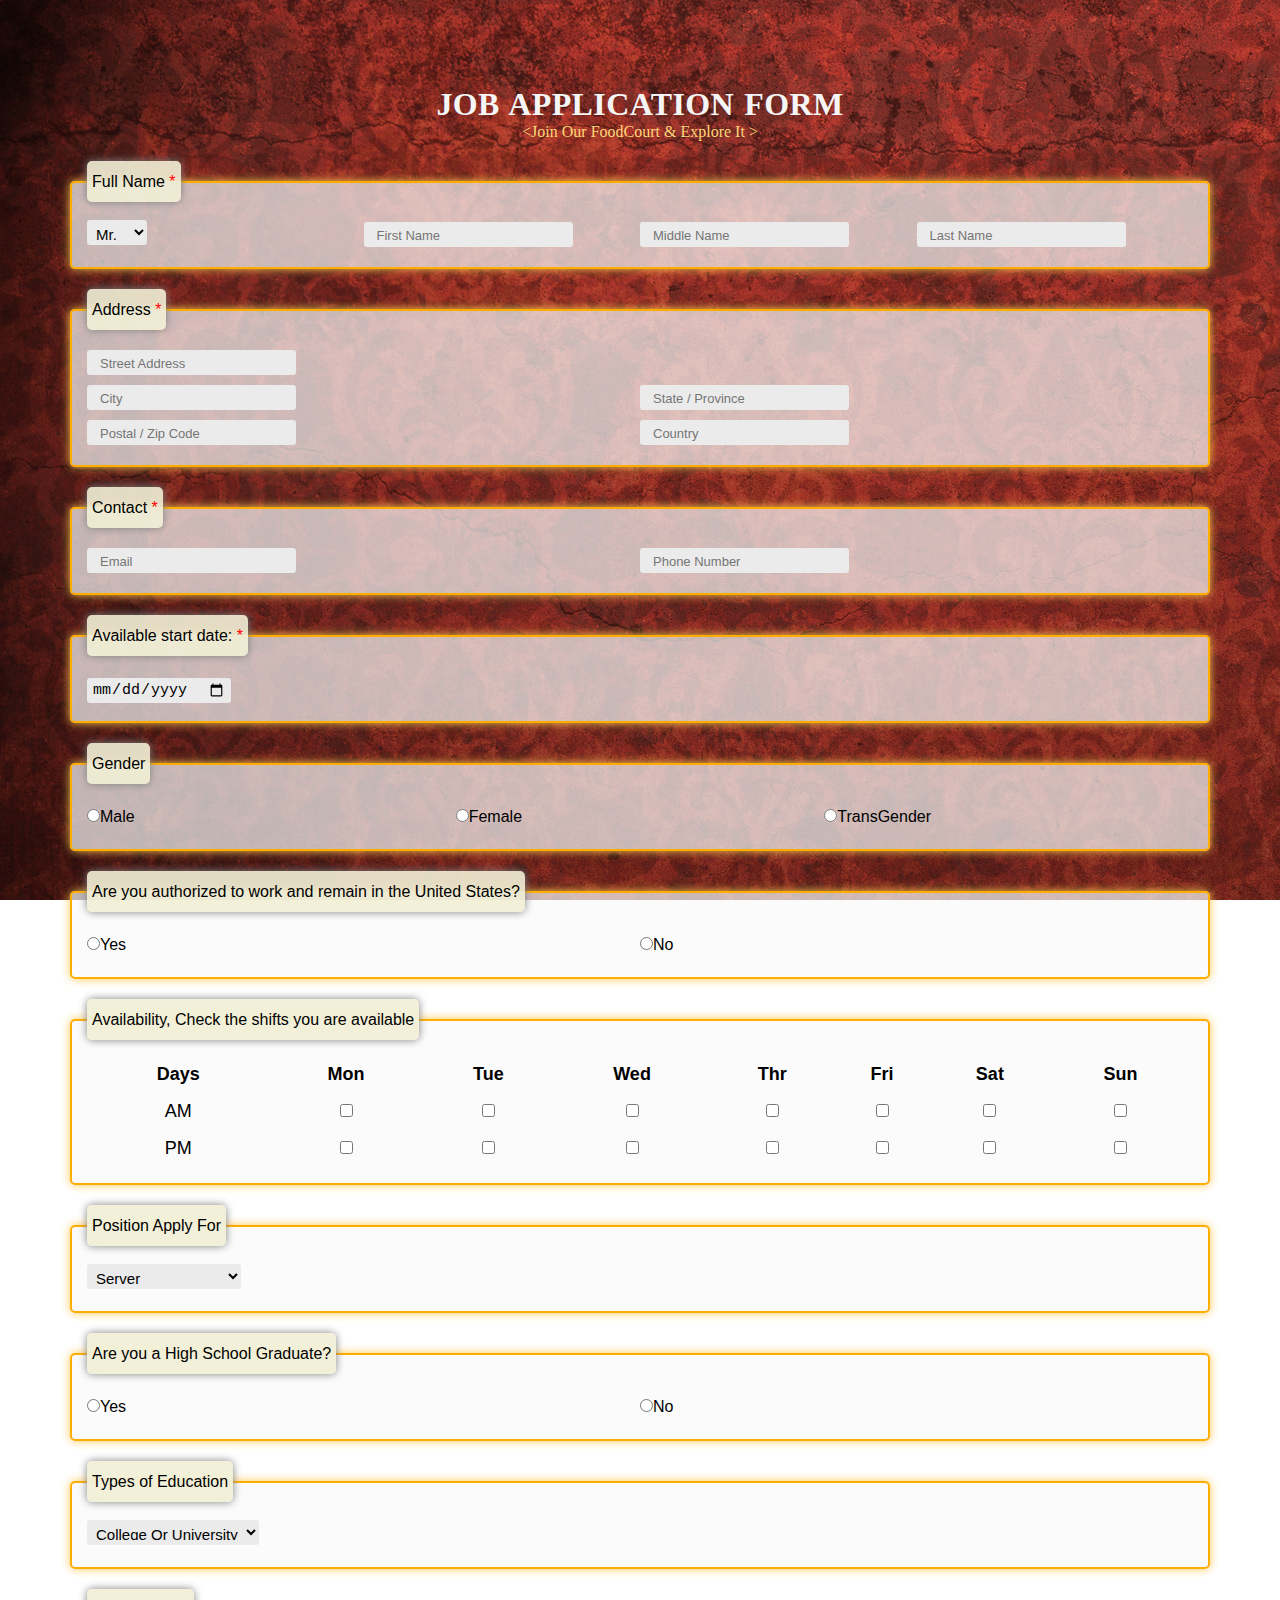
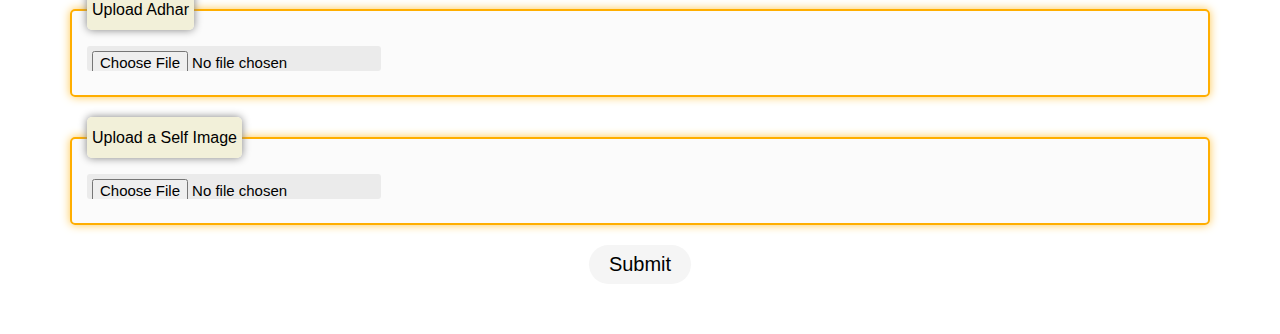
<file: jobapplyform.html>
<!DOCTYPE html>
<html lang="en">
<head>
    <meta charset="UTF-8">
    <meta http-equiv="X-UA-Compatible" content="IE=edge">
    <meta name="viewport" content="width=device-width, initial-scale=1.0">
    
    <title>Join Our FoodCourt</title>
    <link rel="icon" href=" foodicon.png">
    <link rel="stylesheet" href="form.css">
</head>
<body>
    <div class="form">
        <h1>JOB APPLICATION FORM</h1>
        <P>&lt;Join Our FoodCourt & Explore It &gt;</P>
       <form >
          <fieldset>
                <legend>Full Name <span>*</span> </legend>
                <div class="cointainer">
                    <div class="item">
                        <select>
                            <option>Mr.</option>
                            <option>Mrs.</option>
                        </select>
                    </div>
                    <div class="item">
                        
                            <input type="text" placeholder="First Name" required>
                        
                    </div>
                    <div class="item">
                        
                            <input type="text" placeholder="Middle Name" required>
                        
                    </div>
                    <div class="item">
                        
                            <input type="text" placeholder="Last Name" required>
                        
                    </div>
                </div>
         </fieldset>
         <fieldset>
            <legend>Address <span>*</span> </legend>
            <div class="cointainer">
                <div class="item" >
                    
                        <input type="text" placeholder="Street Address" required>
                    
                </div>
             </div>
             <div class="cointainer">
                <div class="item ">
                   
                        <input type="text" placeholder="City" required>
                    
                </div>
                <div class="item">
                    
                        <input type="text" placeholder="State / Province" required>
                    
                </div>
               </div> 
                <div class="cointainer">
                <div class="item">
                    
                        <input type="number" placeholder="Postal / Zip Code" required>
                    
                </div>
                <div class="item">
                   
                        <input type="text" placeholder="Country" required>
                    
                </div>
                
            </div>
        </fieldset>
        <fieldset>
           <legend>Contact <span>*</span> </legend>
           <div class="cointainer">
               <div class="item">
                   
                       <input type="email" placeholder="Email" required>
                  
               </div>
               <div class="item">
                   
                       <input type="number" placeholder="Phone Number" required>
                 
               </div>
               
           </div>
        </fieldset>
        <fieldset>
           <legend>Available start date: <span>*</span> </legend>
           <div class="cointainer">
               <div class="item">
                   
                       <input type="date" required>
                   
               </div>
               
               
           </div>
        </fieldset>
        <fieldset>
           <legend>Gender </legend>
           <div class="cointainer">
               <div class="item">
                <input type="radio" name="gender" value="male">Male
               </div>
               <div class="item">
                <input type="radio" name="gender" value="female">Female
               </div>
               <div class="item">
                <input type="radio" name="gender" value="transgender">TransGender
               </div>
               
           </div>
        </fieldset>
        <fieldset>
           <legend>Are you authorized to work and remain in the United States? </legend>
           <div class="cointainer">
               <div class="item">
                <input type="radio" name="auth" value="yes">Yes
               </div>
               <div class="item">
                <input type="radio" name="auth" value="no">No
               </div>
               
           </div>
        </fieldset>
        <fieldset>
           <legend>Availability, Check the shifts you are available </legend>
           <div class="cointainer">
               <div class="item">
                <table>
                    <thead>
                    <tr>
                        <th>Days</th>
                        <th>Mon</th>
                        <th>Tue</th>
                        <th>Wed</th>
                        <th>Thr</th>
                        <th>Fri</th>
                        <th>Sat</th>
                        <th>Sun</th>
                        
                    </tr>
                    </thead>
                    <tbody>
                    <tr>
                        <td>AM</td>
                        <td><input type="checkbox" value="y"></td>
                        <td><input type="checkbox" value="y"></td>
                        <td><input type="checkbox" value="y"></td>
                        <td><input type="checkbox" value="y"></td>
                        <td><input type="checkbox" value="y"></td>
                        <td><input type="checkbox" value="y"></td>
                        <td><input type="checkbox" value="y"></td>
                    </tr>
                    <tr>
                        <td>PM</td>
                        <td><input type="checkbox" value="y"></td>
                        <td><input type="checkbox" value="y"></td>
                        <td><input type="checkbox" value="y"></td>
                        <td><input type="checkbox" value="y"></td>
                        <td><input type="checkbox" value="y"></td>
                        <td><input type="checkbox" value="y"></td>
                        <td><input type="checkbox" value="y"></td>
                    </tr>
                    </tbody>
                </table>
               </div>
               
               
           </div>
        </fieldset>
        <fieldset>
           <legend>Position Apply For  </legend>
           <div class="cointainer">
               <div class="item">
                <select>
                    <option>Server</option>
                    <option>Bartender</option>
                    <option>Cook</option>
                    <option>Dishwasher</option>
                    <option>Anything Available</option>
                </select>
               </div>
               
               
           </div>
        </fieldset>
        <fieldset>
            <legend>Are you a High School Graduate? </legend>
            <div class="cointainer">
                <div class="item">
                    <input type="radio" name="ys" value="yes">Yes
                </div>
                <div class="item">
                    <input type="radio" name="ys" value="no">No
                </div>
                
                
            </div>
         </fieldset>
         <fieldset>
            <legend>Types of Education  </legend>
            <div class="cointainer">
                <div class="item">
                 <select>
                    
                     <option>College Or University</option>
                     <option>Vocational </option>
                     <option>School</option>
                     
                 </select>
                </div>
                
                
            </div>
         </fieldset>
         <fieldset>
            <legend>Upload Adhar </legend>
            <div class="cointainer">
                <div class="item">
                    <input type="file">
                </div>
                
                
            </div>
         </fieldset>
         <fieldset>
            <legend>Upload a Self Image </legend>
            <div class="cointainer">
                <div class="item">
                    <input type="file">
                </div>
                
                
            </div>
         </fieldset>
         <div class="cointainer">
            <input type="submit" value="Submit">
         </div>
         
     </form>
    </div>
</body>
</html>
</file>
<file: foodcourt_styles.css>
*{
    margin: 0;
    padding: 0;
    box-sizing: border-box;
}

html{
    scroll-behavior: smooth;
}
body{
    font-family: Bahnschrift, sans-serif;
    margin: 0;
}




/*---------Main Header--------*/
header{
    background-image: url("background2.jpg");
    color: white;
    padding: 7vh;
    display: flex;
    align-items: center;
    flex-wrap: wrap;
    
}

header h1{
    padding-bottom: 1.5vh;
    font-family:'Lucida Sans', 'Lucida Sans Regular', 'Lucida Grande', 'Lucida Sans Unicode', Geneva, Verdana, sans-serif;
}
header p{
    font-family: 'Courier New', Courier, monospace;
    font-weight: 600;
    color: rgb(255, 227, 190);
}
header div img{
    width: 100px;
    
}
#iconimg{
    display: block;
}
.containthead{
    padding-left: 1vw;
}
/*---------Main NavBar-------*/
nav{
    background-color: rgb(42, 1, 1);
    padding: 5px;
    box-shadow: 0 0 10px black;
    
}
nav a{
    color: white;
    text-decoration: none;
    font-size: 18px;
    padding: 10px 25px;
    display: inline-block;
    border-radius: 5px;
}
nav a i{
    color: white;
    z-index: 10;
    background-color: aliceblue;

}
nav a:hover{
    background-color: darkred;
}
#active{
    background: rgba(204, 204, 204, 0.226);
}
/*---------Main Side Bar---------*/
aside{
    background-image: url("background2.jpg");
    float: left;
    box-shadow: 0 0 10px black;
    padding: 0;
    width: 250px;
    text-align: center;
    height: 100vh;
    position: sticky;
    top: 0;
    overflow: auto;

}
aside a{
    margin: 0;
    display: block;
    text-decoration: none;
    color: white;
    padding: 25px;
    font-size: 18px;
    
    
}
aside a:hover{
    background-color: rgba(0,0,0,0.5);
    box-shadow: 0 0 5px white;
}
/*---------Main Content Section-------*/
section{
    padding: 20px;
    margin-left: 280px;
}
article h2{
    font-size: 35px;
    color: darkred;
}
article p{
    font-size: 20px;
    color: gray;
}
/*--------Main Footer------*/
footer{
    margin-left: 230px;
    background-image: url("background2.jpg");
    padding: 12px;
    color: white;
    text-align: center;
}
footer a{
    text-decoration: none;
    color: orange;
}

/* Gallery Section */
.gallery-section{
    text-align: center;
    margin: 10px 0;
}
.gallery-figure{
    border: 2px solid darkred;
    width: 300px;
    display: inline-block;
    margin: 5px;
    padding: 5px;
    border-radius: 10px;
}
.gallery-figure:hover{
    box-shadow: 0 0 10px darkred;
}
.gallery-zoom{
    width: 288px;
    height: 200px;
    border-radius: 10px;
    overflow: hidden;
}
.gallery-zoom img{
    width: inherit;
    height: inherit;
    transition: all 0.5s;
}
.gallery-zoom:hover img{
    transform: scale(1.2,1.2);
    cursor: pointer;
}
.gallery-figure figcaption{
    color: darkred;
    font-family: 'Grenze Gotisch', cursive;
    font-size: 22px;
    padding: 10px;
}
#galft{
   margin-left: 0;
    background-image: url("background2.jpg");
    padding: 25px;
    color: white;
    text-align: center;
}
/* About Section */
.about-section{

    background-image: url("background2.jpg");
    margin: auto;
}
.about-article{
    background: rgb(255, 255, 255);
    color: white;
    padding: 15px;
    margin: 20px;
    border-radius: 10px;
    box-shadow: 0 0 10px darkred;
}
.about-article:hover{
    box-shadow: 0 0 10px orange;
}
.about-article h2{
    
    font-size: 32px;
    color: darkred;
    text-shadow: 0 0 1px white;
}
.about-article p{
    text-align: justify;
    font-size: 18px;
    
}
</file>
<file: contact.css>
*{
    padding: 0;
    margin: 0;
    box-sizing:border-box ;

}

    



.contact-section{
    height: 100vh;
    display: flex;
    background: url("background2.jpg")no-repeat;
    
    background-size: cover;
    padding: 15px;
}
.contact-article{
    background-color: rgba(0,0,0,0.5);
    width: 250px;
    text-align: center;
    margin: auto;
    box-shadow: 0 0 10px darkred;
    border-radius: 10px;
    padding: 15px;
}
.contact-article:hover{
    box-shadow: 0 0 10px orange;
}
.contact-article h2{
    color: orange;
    font-family:'Lucida Sans', 'Lucida Sans Regular', 'Lucida Grande', 'Lucida Sans Unicode', Geneva, Verdana, sans-serif;

    font-size: 32px;
}
.contact-form .inputField{
    font-size: 18px;
    text-align: center;
    border: none;
    outline: none;
    height: 35px;
    width: 200px;
    margin: 5px;
    background-color: transparent;
    color: white;
    border-bottom: 3px solid darkred;
}
.contact-form textarea{
    background-color: transparent;
    outline: none;
    border: 3px solid darkred;
    text-align: center;
    font-size: 18px;
    width: 193px;
    margin: 8px 0;
    color: white;
    border-radius: 5px;
}
.contact-form .inputField:focus {
    border-bottom: 3px solid white;
}
.contact-form textarea:focus{
    border: 3px solid white;
}
::placeholder{
    color: white;
    font-family: 'Indie Flower', cursive;
}
.contact-form #submit-btn{
    background: #5e5147;
    border: none;
    color: white;
    font-size: 18px;
    font-family: 'Grenze Gotisch', cursive;
    padding: 10px 25px;
    border-radius: 20px;
    box-shadow: 0 0 10px darkred;
}
.contact-form #submit-btn:hover{
    box-shadow: 0 0 10px white;
    background: darkred;
    cursor: pointer;
    color: white;
}
</file>
<file: form.css>
*{
    margin: 0;
    padding: 0;
    box-sizing: border-box;
}
span{
    color: red;
}
.form h1{
    color: whitesmoke;
    font-family:Cambria, Cochin, Georgia, Times, 'Times New Roman', serif;
    text-align: center;
    padding-top:4vh ;
    letter-spacing: 0.1mm;
    word-spacing: 0.5mm;
}
.form p{
    color: rgb(255, 213, 122);
    text-align: center;
    font-family:Cambria, Cochin, Georgia, Times, 'Times New Roman', serif;
}
.form{
    background-image: url("background2.jpg");
   
    background-attachment: fixed;
    padding: 50px;
    
}



/*---------legend--------*/

legend{
    padding: 3px 5px;
    
    box-shadow: 0 0 8px gray;
    font-family:'Trebuchet MS', 'Lucida Sans Unicode', 'Lucida Grande', 'Lucida Sans', Arial, sans-serif;
    font-size: 16px;
    border-radius: 5px;
    color: black;
    background-color: rgba(241, 239, 213, 0.91);
}



/*---------fieldset--------*/

fieldset{
    background-color: rgba(250, 250, 250, 0.7);
    border: 2px solid rgb(255, 174, 0);
    border-radius: 5px;
    margin: 20px;
    padding: 15px;
    box-shadow: 0 0 10px rgb(255, 200, 80);
    color: white;
    font-family: 'Trebuchet MS', 'Lucida Sans Unicode', 'Lucida Grande', 'Lucida Sans', Arial, sans-serif;
    line-height: 35px;
}

/*---------input attributes--------*/

input[type='text'],
input[type='number'],

input[type='date'],
input[type='email'],
input[type='file'],
select{
    height: 25px;
    font-size: 15px;
    border: none;
    outline: none;
    border-radius: 3px;
    padding: 5px;
    background-color: #ebebeb;
    
}


::placeholder{
    font-size: 13px;
    padding: 8px;
}
input[type='text']:hover,
input[type='number']:hover,

input[type='date']:hover,
input[type='email']:hover,
select:hover,
input[type='file']:hover{
    
    box-shadow: 0 0 5px rgb(255, 174, 0);;
}


/*---------button--------*/

input[type='submit']{
    background-color: whitesmoke;
    font-family: Bahnschrift, sans-serif;
    color: black;
    padding: 8px 20px;
    font-size: 20px;
    outline: none;
    border: none;
    border-radius: 50px;
    
    

}
input[type='submit']:hover{
    box-shadow: 0 0 10px orange;
    background-color: rgb(87, 255, 137);
    color: darkred;
}

.cointainer{
    display: flex;
    align-items: center;
    justify-content: space-around;
}
.item{
 width: 100%;
 color: black;

}

table, th, td{
   font-size: 18px;
   text-align: center;

}
table{
    width: 100%;
    
}
</file>
